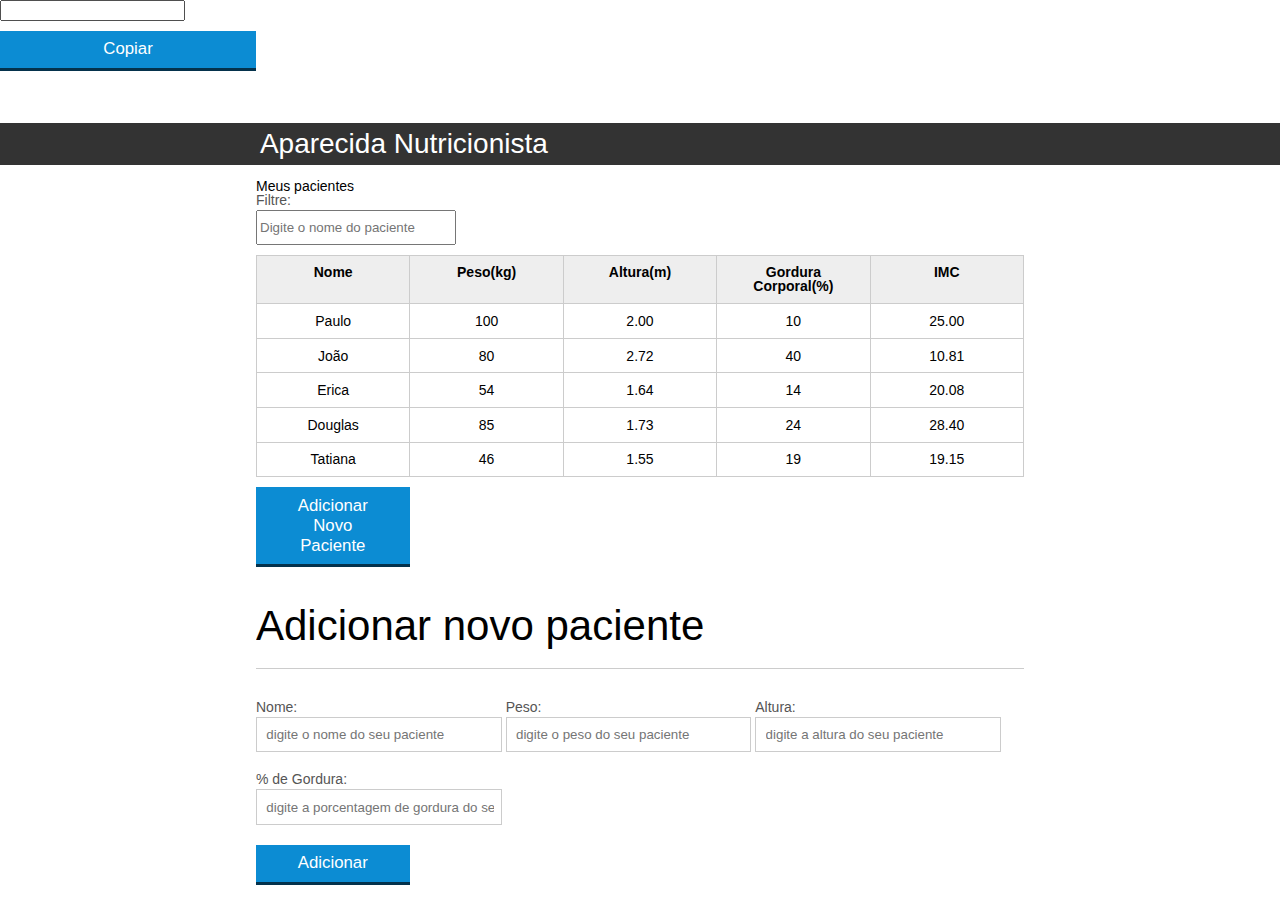
<file: introducao-javascript/index.html>
<!DOCTYPE html>
<html lang="pt-br">

<head>
	<meta charset="UTF-8">
	<title>Aparecida Nutrição</title>
	<link rel="icon" href="favicon.ico" type="image/x-icon">
	<link rel="stylesheet" type="text/css" href="css/reset.css">
	<link rel="stylesheet" type="text/css" href="css/index.css">

</head>

<body>
	<input class="frase">
	<button class="botao">Copiar</button>
	<span class="copia"></span>

	<br> <br> <br>

	<header>
		<div class="container">
			<h1 class="titulo">Aparecida Nutrição</h1>
		</div>
	</header>
	<main>
		<section class="container">
			<h1 class="subTitulo">Meus pacientes</h1>
			<label for="filtrar-tabela">Filtre:</label>
			<input type="text" name="filtro" id="filtrar-tabela" placeholder="Digite o nome do paciente">
			<p class="erro-ajax invisivel">ERRO DE CONEXÃO COM O SERVIDOR</p>
			<table>
				<thead>
					<tr>
						<th>Nome</th>
						<th>Peso(kg)</th>
						<th>Altura(m)</th>
						<th>Gordura Corporal(%)</th>
						<th>IMC</th>
					</tr>
				</thead>
				<tbody id="tabela-pacientes">
					<tr class="paciente" id="primeiro-paciente">
						<td class="info-nome">Paulo</td>
						<td class="info-peso">100</td>
						<td class="info-altura">2.00</td>
						<td class="info-gordura">10</td>
						<td class="info-imc">0</td>
					</tr>

					<tr class="paciente">
						<td class="info-nome">João</td>
						<td class="info-peso">80</td>
						<td class="info-altura">2.72</td>
						<td class="info-gordura">40</td>
						<td class="info-imc">0</td>
					</tr>

					<tr class="paciente">
						<td class="info-nome">Erica</td>
						<td class="info-peso">54</td>
						<td class="info-altura">1.64</td>
						<td class="info-gordura">14</td>
						<td class="info-imc">0</td>
					</tr>

					<tr class="paciente">
						<td class="info-nome">Douglas</td>
						<td class="info-peso">85</td>
						<td class="info-altura">1.73</td>
						<td class="info-gordura">24</td>
						<td class="info-imc">0</td>
					</tr>
					<tr class="paciente">
						<td class="info-nome">Tatiana</td>
						<td class="info-peso">46</td>
						<td class="info-altura">1.55</td>
						<td class="info-gordura">19</td>
						<td class="info-imc">0</td>
					</tr>
				</tbody>
			</table>
			<button id="buscar-paciente" class="botao bto-principal">Adicionar Novo Paciente</button>
		</section>
	</main>
	<br>
	<br>
	<!-- ... -->
	<section class="container">
		<h2 id="titulo-form">Adicionar novo paciente</h2>
		<ul class="mensagem-erro">

		</ul>
		<form id="form-adiciona">
			<div class="grupo">
				<label for="nome">Nome:</label>
				<input id="nome" name="nome" type="text" placeholder="digite o nome do seu paciente" class="campo">
			</div>
			<div class="grupo">
				<label for="peso">Peso:</label>
				<input id="peso" name="peso" type="text" placeholder="digite o peso do seu paciente" class="campo campo-medio">
			</div>
			<div class="grupo">
				<label for="altura">Altura:</label>
				<input id="altura" name="altura" type="text" placeholder="digite a altura do seu paciente" class="campo campo-medio">
			</div>
			<div class="grupo">
				<label for="gordura">% de Gordura:</label>
				<input id="gordura" type="text" placeholder="digite a porcentagem de gordura do seu paciente" class="campo campo-medio">
			</div>

			<button id="adicionar-paciente" class="botao bto-principal">Adicionar</button>
		</form>
	</section>

	<script src="js/form.js"></script>
	<script src="js/calculo-imc.js"></script>
	<script src="js/remover-paciente.js"></script>
	<script src="js/filtrar.js"></script>
	<script src="js/buscar-pacientes.js"></script>
</body>

</html>
</file>
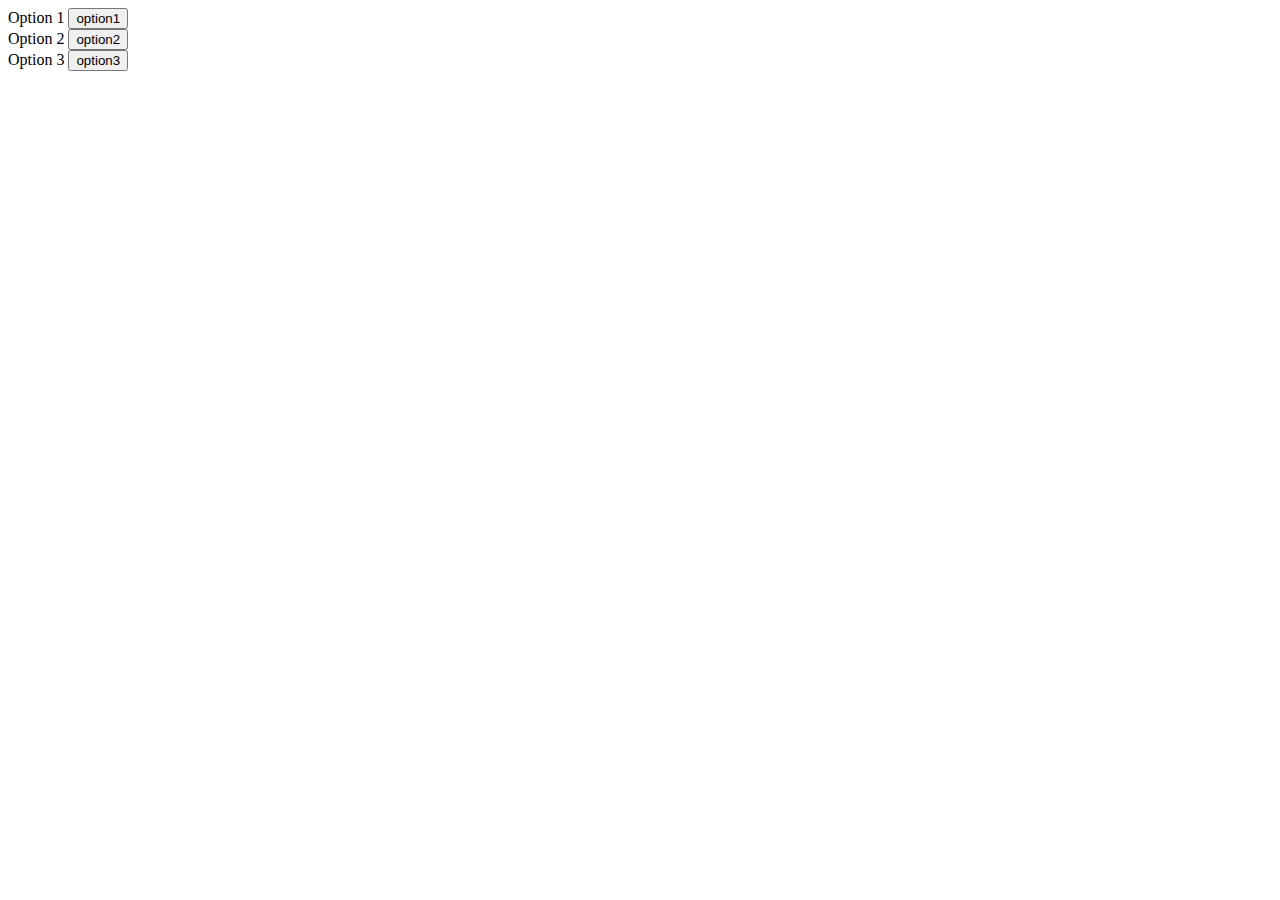
<file: introducao-javascript/test-cache.html>
<!DOCTYPE html>
<html lang="en">

<head>
    <meta charset="UTF-8">
    <meta name="viewport" content="width=device-width, initial-scale=1.0">
    <meta http-equiv="X-UA-Compatible" content="ie=edge">
    <title>Document</title>
</head>

<body>
    <style>
        .clique {
            border: red;
        }
        
    </style>

    <div id="radiobox-container">
        <div>
            <label>
                Option 1
                <input type="button" name="test" value="option1">
            </label>
        </div>
        <div>
            <label>
                Option 2
                <input type="button" name="test" value="option2">
            </label>
        </div>
        <div>
            <label>
                Option 3
                <input type="button" name="test" value="option3">
            </label>
        </div>
    </div>

    <script src="js/teste-cache.js"></script>
</body>

</html>
</file>
<file: introducao-javascript/css/index.css>
* {
	box-sizing: border-box;
}

body {
	font-family: "Helvetica Neue", "Helvetica", Helvetica, Arial, sans-serif;
	font-size: 14px;
}

header {
	background-color: #333;
	height: 3em;
	color: #FFF;
	margin-bottom: 1em;
}

header h1 {
	font-size: 2em;
	display: inline-block;
	vertical-align: middle;
}

header h2 {
	font-size: 2em;
	display: inline-block;
	vertical-align: middle;
}

header .container:before {
	content: '';
	display: inline-block;
	height: 100%;
	vertical-align: middle;
}

.container {
	width: 60%;
	height: 100%;
	margin: 0 auto;
}

section {
	margin: 2em 0;
	overflow: hidden;
}

section h2 {
	font-size: 3em;
	display: block;
	padding-bottom: .5em;
	border-bottom: 1px solid #ccc;
	margin-bottom: .5em;
}

table {
	width: 100%;
	margin-bottom: .5em;
	table-layout: fixed;
}

#filtrar-tabela {
	width: 200px;
	height: 35px;
	margin-bottom: 10px;
}

td,
th {
	padding: .7em;
	margin: 0;
	border: 1px solid #ccc;
	text-align: center;
}

th {
	font-weight: bold;
	background-color: #EEE;
}

label {
	color: #555;
	display: block;
	margin-bottom: .2em;
}

.campo {
	margin: 0;
	padding-bottom: 1em;
	width: 100%;
	border: 1px solid #ccc;
	padding: .7em;
	width: 100%;
}

.campo-medio {
	display: inline-block;
	padding-right: .5em;
}

.grupo {
	width: 32%;
	display: inline-block;
	padding: 10px 0px;
}

button {
	padding: .5em 2em;
	border: 0;
	border-bottom: 3px solid;
	font-size: 1.2em;
	cursor: pointer;
	margin: 0;
	margin-top: -3px;
	color: #fff;
	background-color: #0c8cd3;
	border-color: #04324c;
	width: 20%;
	display: block;
	clear: both;
	margin: 10px 0px;

}

button:active {
	margin-top: 0px;
	border: 0;
}

button[disabled=disabled],
button:disabled {
	background-color: gray;
	border-color: darkgray;

}

.adicionar-paciente {
	margin-top: 30px;
}

.campo-invalido {
	border: 1px solid red;
}

.paciente-invalido {
	background-color: rebeccapurple;
	font-weight: 600;
}

.mensagem-erro {
	color: #ec0000;
}

.fadeout {
	opacity: 0;
	transition: .5s;
}

.invisivel {
	display: none;
}

.erroAjax {
	margin-bottom: 20px;
	font-weight: bold;
	color: #ec0000;
}
</file>
